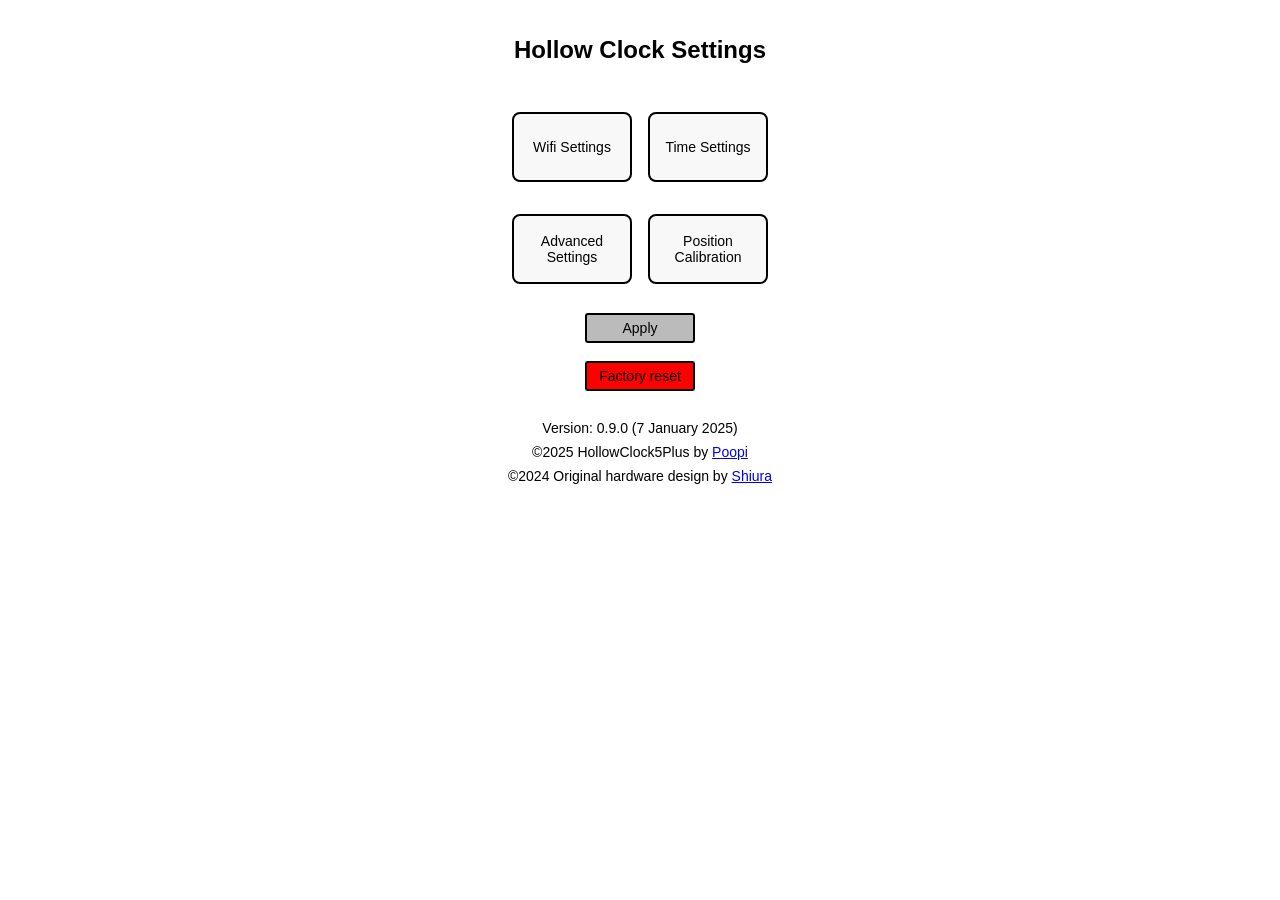
<file: public/index.html>
<!DOCTYPE html>
<script>
    function showAlert(text) {
        return confirm(text);
    }
</script>
<html lang="en">
<head>
    <meta charset="UTF-8">
    <title>Holow Clock 5 Plus</title>
    <meta name="viewport" content="width=device-width, initial-scale=1">
    <link rel="stylesheet" type="text/css" href="styles.css">
    <link rel="icon" type="image/png" href="[data-uri]">
</head>
<body>
    <div class="row">
        <div class="cell">
            <h2>Hollow Clock Settings</h2>
        </div>
    </div>
    <div class="table-container">
        <div class="cell">
            <div class="row-button">
                <div class="separator"><button type="button" class="button-big" ; onclick="window.location.href = '/wifi.html'">Wifi
                        Settings</button></div>
                <div class="separator"><button type="button" class="button-big" ; onclick="window.location.href = '/time.html'">Time
                        Settings</button></div>

            </div>
        </div>
        <div class="cell">
            <div class="row-button">
                <div class="separator"><button type="button" class="button-big" ;
                        onclick="window.location.href = '/advanced.html'">Advanced Settings</button></div>
                <div class="separator"><button type="button" class="button-big" ;
                        onclick="window.location.href = '/position.html'">Position Calibration</button></div>
            </div>
        </div>
    </div>
    <div class="row">
        <form action="/apply" method="post" onsubmit='return showAlert("Are you sure you want to apply changes?")'>
            <button class="button" type="submit" value="Apply">Apply</button>
        </form>
    </div>
    <div class="row">
        <form action="/reset" method="post"
            onsubmit='return showAlert("Are you sure you want to reset settings to factory defaults?")'>
            <button class="button red-bg" type="submit">Factory reset</button>
        </form>
    </div>
    <div class="row"></div>
    <div class="row"></div>
    <div class="row">
        <label>Version: 0.9.0 (7 January 2025)</label>
    </div>
    <div class="row">
        <label>©2025 HollowClock5Plus by <a href="https://github.com/Poopi">Poopi</a></label>
    </div>
    <div class="row">
        <label>©2024 Original hardware design by <a href="https://www.thingiverse.com/shiura">Shiura</a></label>
    </div>
</body>
</html>
</file>
<file: public/styles.css>
.button,
.select,
.input,
.input-narrow,
.button-big{
    height: 30px;
    margin: 5px;
    border: 2px;
    border-style: solid;
    border-radius: 3px;
    color: #000000;
    border-color: #000000;
    background-color: #F8F8F8;
}

.button {
    width: 110px;
    background-color: #BBBBBB;
}

.red-bg {
    background-color: #FF0000;
}

.red-fg {
    color: #FF0000;
}

.checkbox {
    width: 25px;
    height: 25px;
}

.button-big {
    height: 70px;
    width: 120px;
    border-radius: 8px;
}

.input {
    width: 180px;
}

.input-narrow {
    width: 120px;
}

label {
    margin: 3px;
}

.separator {
    padding:3px;
}
.row,
.table-row {
    text-align: center;
}


.row-button {
    display: flex;
}

.table-container {
    display: table;
    margin: 0px auto;
}

.table-row {
    display: table-row;
}

.table-cell {
    display: table-cell;
    padding: 3px;
    vertical-align: middle;
}

.no-padding {
    padding: 0px;
}

.aleft {
    text-align: left;
}

.aright {
    text-align: right;
}

.disabled .readonly {
    background-color: #888888;
    color: #ffa0a0;
}

.disabled {
    display: none;
}

div,
button,
select,
label,
input[type="submit"] {
    font-family: Arial, sans-serif;
    font-size: 14px;
    padding: 4px;
}

h2 {
    font-size: 24px;
}

.error {
    font-size: 20px;
    font-weight: bold;
}

.tooltip {
    position: relative;
    font-weight: bold;
    vertical-align: middle;
}

.tooltip .tooltiptext {
    visibility: hidden;
    width: 120px;
    background-color: #555;
    color: #fff;
    text-align: center;
    padding: 5px;
    border-radius: 8px;

    position: absolute;
    z-index: 1;
    bottom: 100%;
    right: 0%;
    opacity: 0;
    transition: opacity 0.5s;
}

.tooltip .tooltiptext::after {
    content: "";
    position: absolute;
    top: 100%;
    left: 50%;
    margin-left: -5px;
    border-width: 10px;
    border-style: solid;
    border-color: #555 transparent transparent transparent;
}

.tooltip:hover .tooltiptext {
    visibility: visible;
    opacity: 1;
}
</file>
